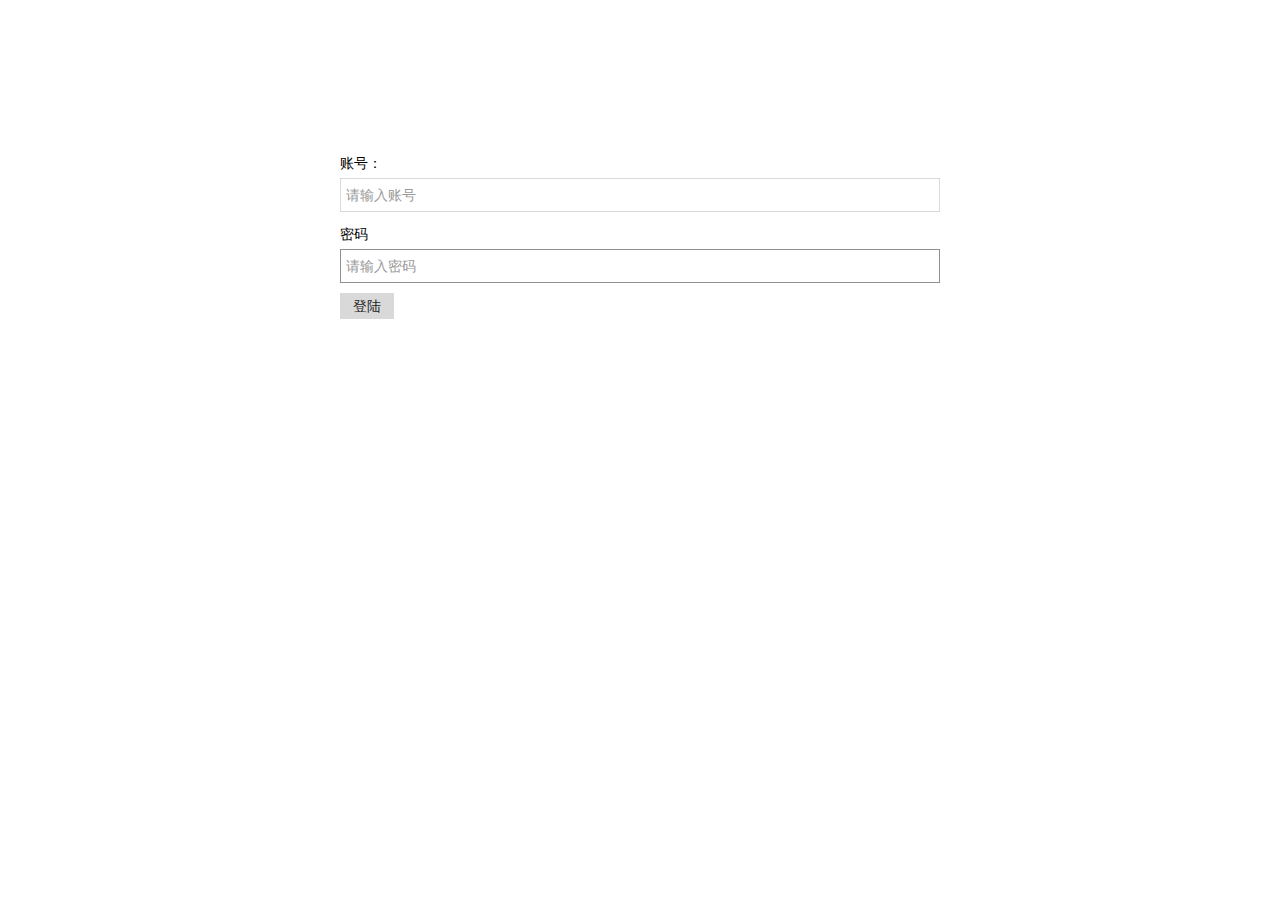
<file: app/vali.html>
<!DOCTYPE html>
<html>
<head>
    <title>登陆界面</title>
    <link rel='stylesheet' href='css/metro-bootstrap.min.css' />
</head>
<body>
<form class="metro">
    <fieldset style="width:600px;position:absolute;top:150px;left: 50%;margin-left: -300px;">
        <legend class="hide">登陆表单</legend>
        <label>账号：</label>
        <div  class="input-control text" data-role="input-control">
            <input id="ID" type="text" placeholder="请输入账号">
        </div>
        <label>密码</label>
        <div class="input-control password" data-role="input-control">
            <input id="password" type="password" placeholder="请输入密码" autofocus="">
        </div>

        <input id="signIn" type="button" value="登陆">
    </fieldset>
</form>
<script src="js/jquery-2.0.0.min.js"></script>
<script src="js/metro.min.js"></script>
<script>
    $('#signIn').on('click',function(){
        var ID = $('#ID').val();
        var password = $('#password').val();
        $.post('/vali',{ID:ID,password:password},function(){
            console.log('su');
        });

    });

</script>
</body>
</html>
</file>
